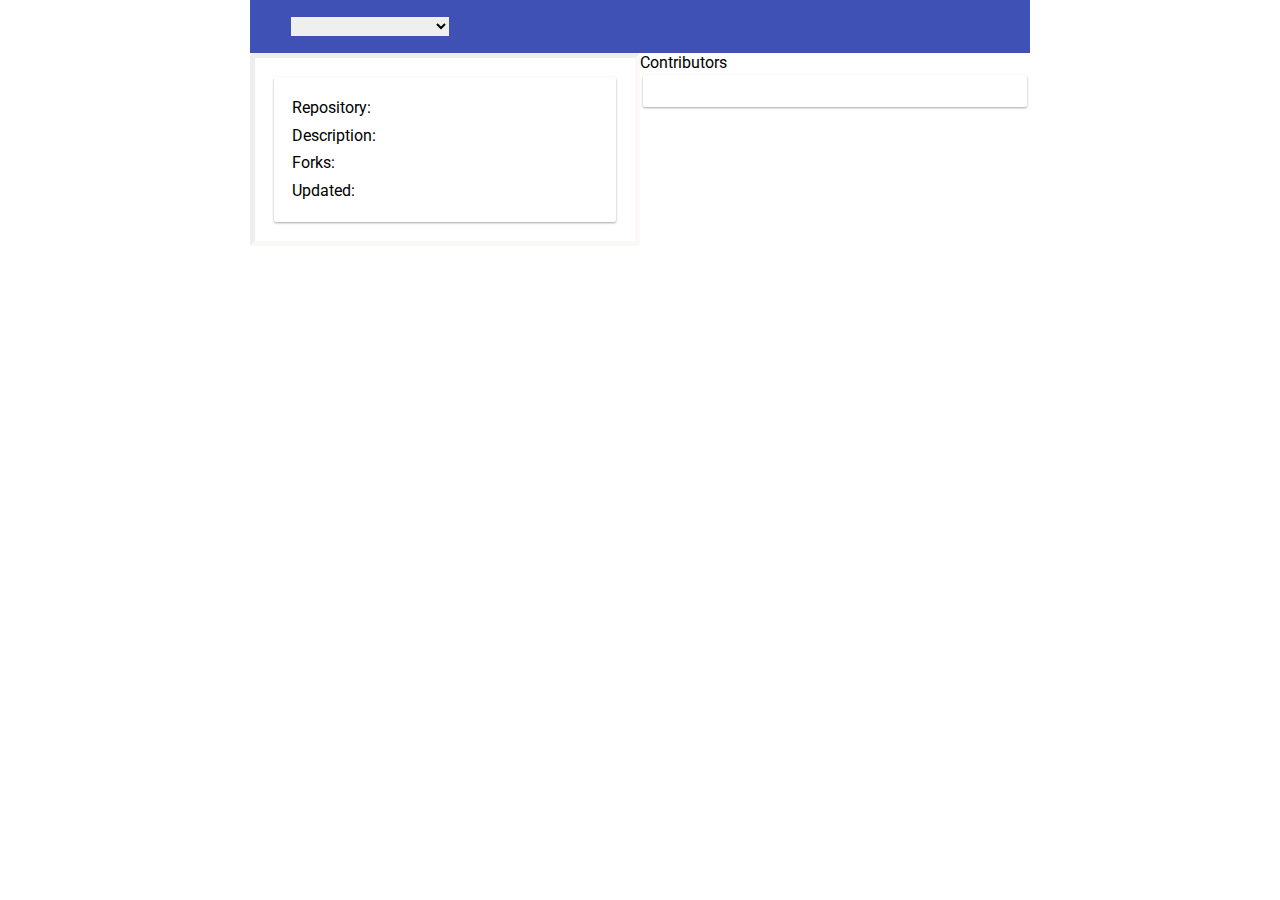
<file: hackyourrepo-app/index.html>
<!DOCTYPE html>
<html lang="en">
  <head>
    <meta charset="UTF-8" />
    <meta
      name="viewport"
      content="width=device-width, initial-scale=1.0, maximum-scale=1.0, user-scalable=no"
    />
    <meta name="theme-color" content="#000000" />
    <meta name="apple-mobile-web-app-capable" content="yes" />
    <meta name="mobile-web-app-capable" content="yes" />
    <meta name="format-detection" content="telephone=no" />
    <link rel="apple-touch-icon" href="./hyf.png" />
    <link rel="shortcut icon" type="image/png" href="./hyf.png" />
    <title>HackYourRepo</title>
    <link
      href="https://fonts.googleapis.com/css?family=Roboto:400,700"
      rel="stylesheet"
    />
    <link rel="stylesheet" href="./style.css" />
  </head>
  <body>
    <script src="util/renderToDom.js"></script>
    <script src="util/fetchGithub.js"></script>
    <script src="util/pagination.js"></script>
    <script src="util/script.js"></script>
  </body>
</html>
</file>
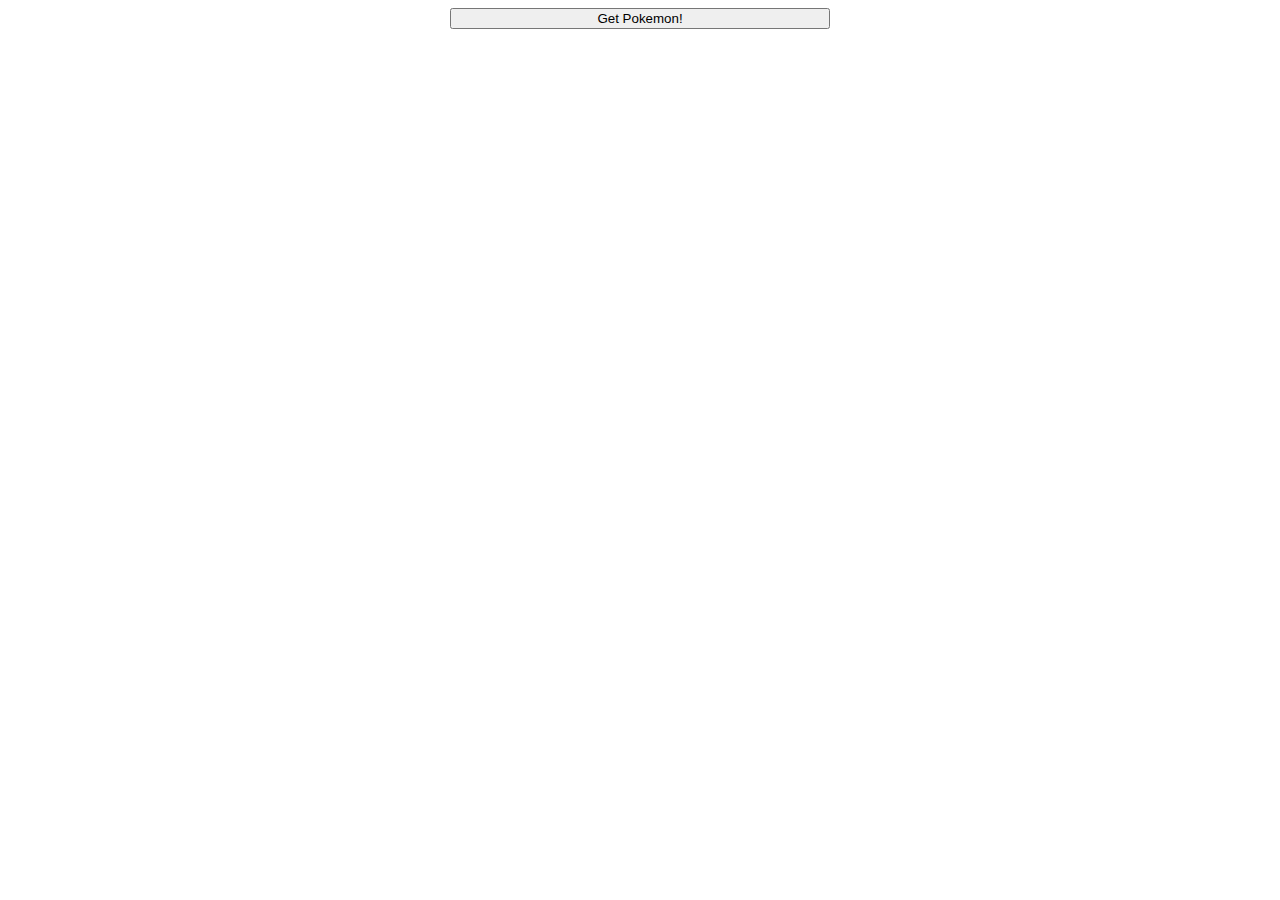
<file: Week2/homework/Js-Exercises/pokemon/index.html>
<!DOCTYPE html>
<html lang="en">
  <head>
    <meta charset="UTF-8" />
    <meta name="viewport" content="width=device-width, initial-scale=1.0" />
    <title>Document</title>
  </head>
  <body>
    <script src="poke.js"></script>
  </body>
</html>
</file>
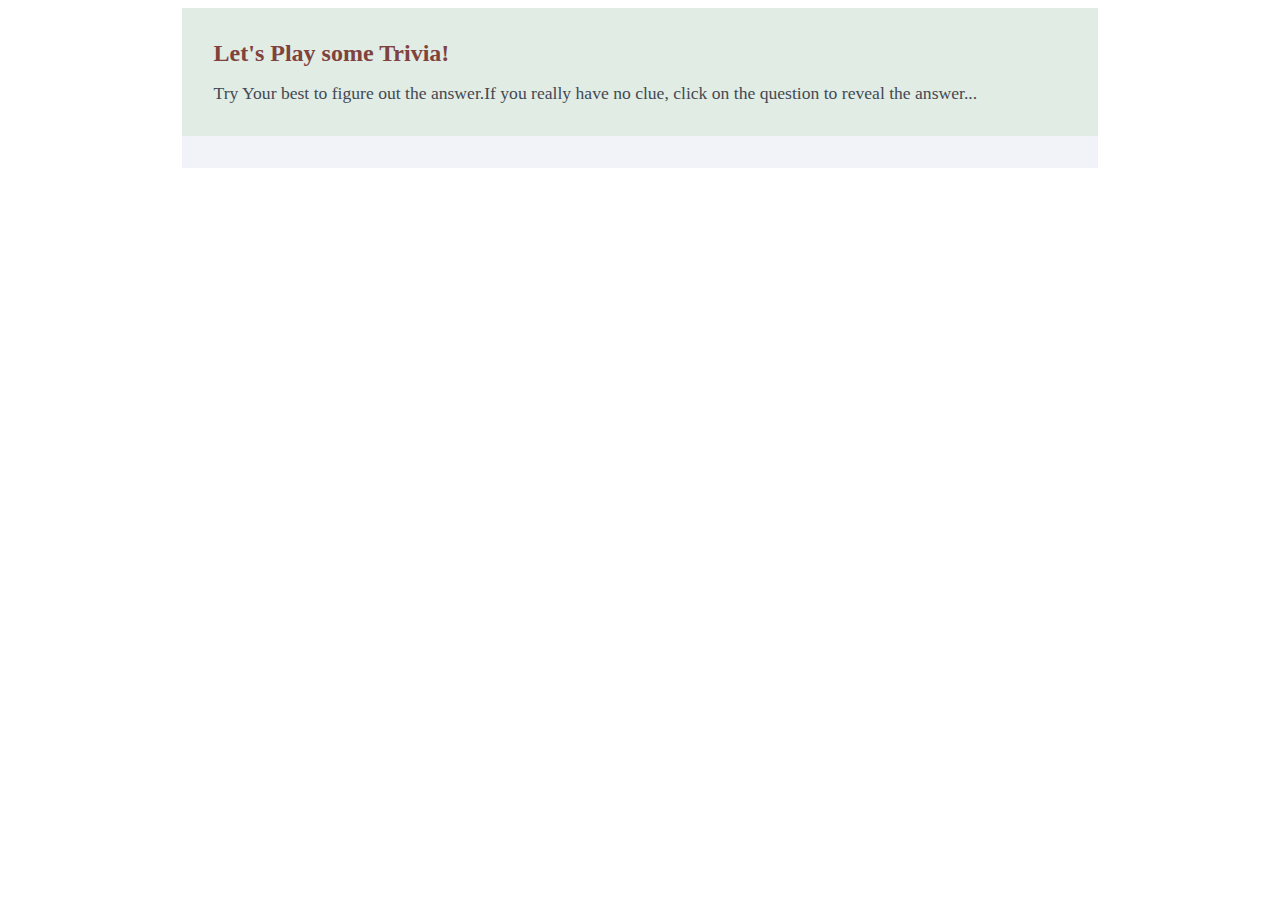
<file: Week3/homework/js-exercises/trivia.html>
<!DOCTYPE html>
<html lang="en">
  <head>
    <meta charset="UTF-8" />
    <meta name="viewport" content="width=device-width, initial-scale=1.0" />
    <link rel="stylesheet" href="./trivia.css" />
    <title>Document</title>
  </head>
  <body>
    <div class="header">
      <h2 id="heading">Let's Play some Trivia!</h2>
      <p id="paragraph">
        Try Your best to figure out the answer.If you really have no clue, click
        on the question to reveal the answer...
      </p>
    </div>
    <div class="container"></div>
    <script src="trivia.js"></script>
  </body>
</html>
</file>
<file: hackyourrepo-app/style.css>
/* 
  Write here your CSS rules for HackYourRepo!
*/
* {
  margin: 0;
  padding: 0;
  box-sizing: border-box;
}
body {
  font-family: 'Roboto', sans-serif;
}

#header {
  display: flex;
  flex-direction: row;
  align-items: center;
  padding: 1rem;
  background: #3f51b5;
  color: #ffffff;
  width: calc(100% - 500px);
  margin: 0 auto;
}
#dropDown {
  border: 1px solid #3f51b5;
  outline-color: #3f51b5;
  margin-left: 1.5rem;
  width: 10rem;
  font-size: inherit;
}
#container {
  width: calc(100% - 500px);
  margin: 0 auto;
}
#repoSection {
  border-radius: 0.1875rem;
  padding: 1rem;
  border: 0.3125rem inset rgba(214, 205, 199, 0.13);
}
.sections {
  border-radius: 0.1875rem;
  padding: 1rem;
  border: 0.3125rem inset rgba(214, 205, 199, 0.13);
}

.tables {
  border-collapse: separate;
  border-spacing: 0.125rem 0.625rem;
}
.cards {
  border-radius: 2px;
  line-height: 1.6;
  box-shadow: 0 1px 3px rgba(0, 0, 0, 0.12), 0 1px 2px rgba(0, 0, 0, 0.24);
  margin: 0.2rem;
  padding: 1rem;
}
#cardContainer {
  display: flex;
  flex-direction: column;
  justify-content: flex-start;
  align-items: center;
}
#cardContainer > div {
  border: 1px solid #dcdcdc;
  box-shadow: 0.5px 1px #dcdcdc;
  border-radius: 3px;
  width: 100%;
  padding: 0.7rem;
  margin: 0.5rem 0.1rem;
  align-items: center;
}
.eachContributor {
  display: flex;
  justify-content: space-between;
}
#loginDetails {
  text-decoration: none;
  margin-left: 1rem;
}
#contributions {
  display: block;
  margin-left: auto;
  background: darkgrey;
  color: white;
  padding: 0.1rem 0.8rem;
  border-radius: 5px;
}

/* new addition  */
.contributorImage {
  width: 50px;
  height: auto;
}

.pageNumbers {
  display: flex;
  flex-wrap: wrap;
  justify-content: center;
  align-items: center;
  margin-top: 4rem;
}

.pageNumbers button {
  width: 40px;
  height: 40px;
  appearance: none;
  border: 1px solid #dcdcdc;
  outline: none;
  cursor: pointer;
  margin: 0.3rem;
  transition: 0.4s;
  font-size: 1rem;
}

.pageNumbers button:hover {
  background-color: #3fb5a3;
  font-weight: bold;
}

.pageNumbers button.active {
  background-color: #3f51b5;
}

@media (max-width: 480px) {
  body {
    overflow-x: hidden;
  }
  #header,
  #container {
    width: 100%;
    font-size: 0.75rem;
    margin: 0;
  }
  .sections {
    /* width: 80%; */
    padding: 0.5rem;
  }
  .tables {
    border-collapse: separate;
    border-spacing: 0 0.325rem;
  }
  .tables td {
    font-size: 0.625rem;
  }
}
@media (min-width: 481px) and (max-width: 768px) {
  body {
    overflow-x: hidden;
  }
  #header,
  #container {
    width: 100%;
    font-size: 0.75rem;
    margin: 0;
  }
  .tables td {
    font-size: 0.625rem;
  }
}
@media (min-width: 769px) and (max-width: 1279px) {
  body {
    overflow-x: hidden;
  }
  #header,
  #container {
    width: calc(100% - 200px);
    margin: 0 auto;
    font-size: 0.75rem;
  }
}
</file>
<file: Week3/homework/js-exercises/trivia.css>
body {
  box-sizing: border-box;
  color: #444852;
}
#heading {
  color: #7f423d;
  margin: 1rem;
}
.header {
  background: #e0ece4;
  margin-bottom: 1rem;
}
.header,
.container {
  width: 70%;
  height: auto;
  padding: 1rem;
  margin: 0 auto;
}
.container {
  background: #f1f3f8;
}
#paragraph {
  margin: 1rem;
  font-size: 1.1rem;
}
.questionDiv {
  padding: 0.5rem;
  font-size: 1.1rem;
  cursor: pointer;
}
.questionDiv:hover {
  background: #b0cac7;
}
</file>
